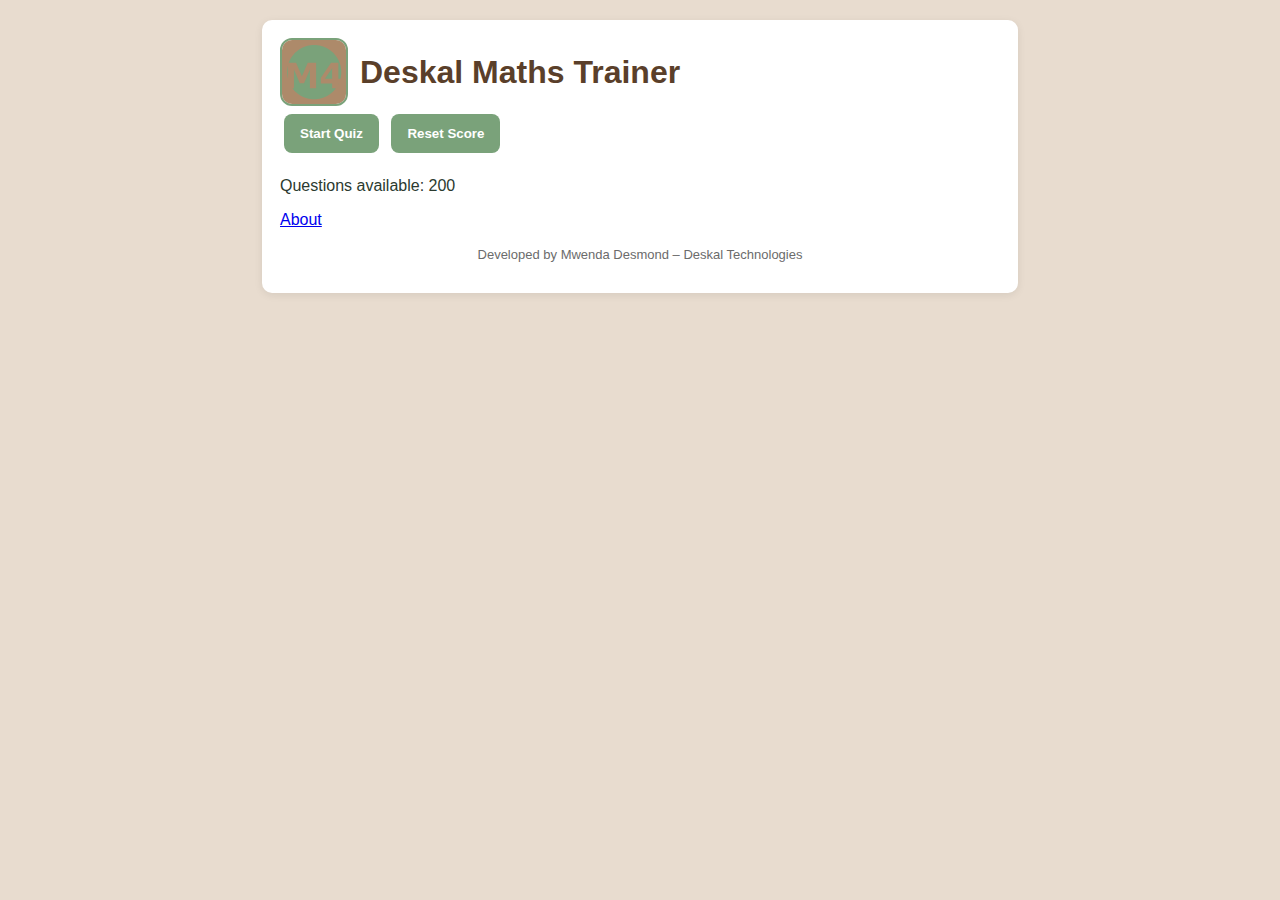
<file: index.html>
<!doctype html>
<html>
<head>
  <meta charset="utf-8">
  <meta name="viewport" content="width=device-width, initial-scale=1">
  <title>Deskal Maths Trainer</title>
  <link rel="stylesheet" href="style.css">
</head>
<body>
  <div class="container">
    <header>
      <img src="icon.png" alt="icon" class="icon">
      <h1>Deskal Maths Trainer</h1>
    </header>

    <main id="main">
      <div id="menu">
        <button id="startBtn">Start Quiz</button>
        <button id="resetBtn">Reset Score</button>
        <p id="total"></p>
      </div>

      <div id="quiz" style="display:none;">
        <div id="qnum"></div>
        <div id="qtext"></div>
        <input id="answerInput" type="text" placeholder="Type your answer here" inputmode="numeric" />
        <div id="feedback"></div>
        <div class="controls">
          <button id="checkBtn">Check Answer</button>
          <button id="nextBtn" style="display:none;">Next</button>
        </div>
        <div id="score"></div>
      </div>

      <div id="aboutLink"><a href="about.html">About</a></div>
    </main>

    <footer>
      <p>Developed by Mwenda Desmond – Deskal Technologies</p>
    </footer>
  </div>
  <script src="script.js"></script>
</body>
</html>
</file>
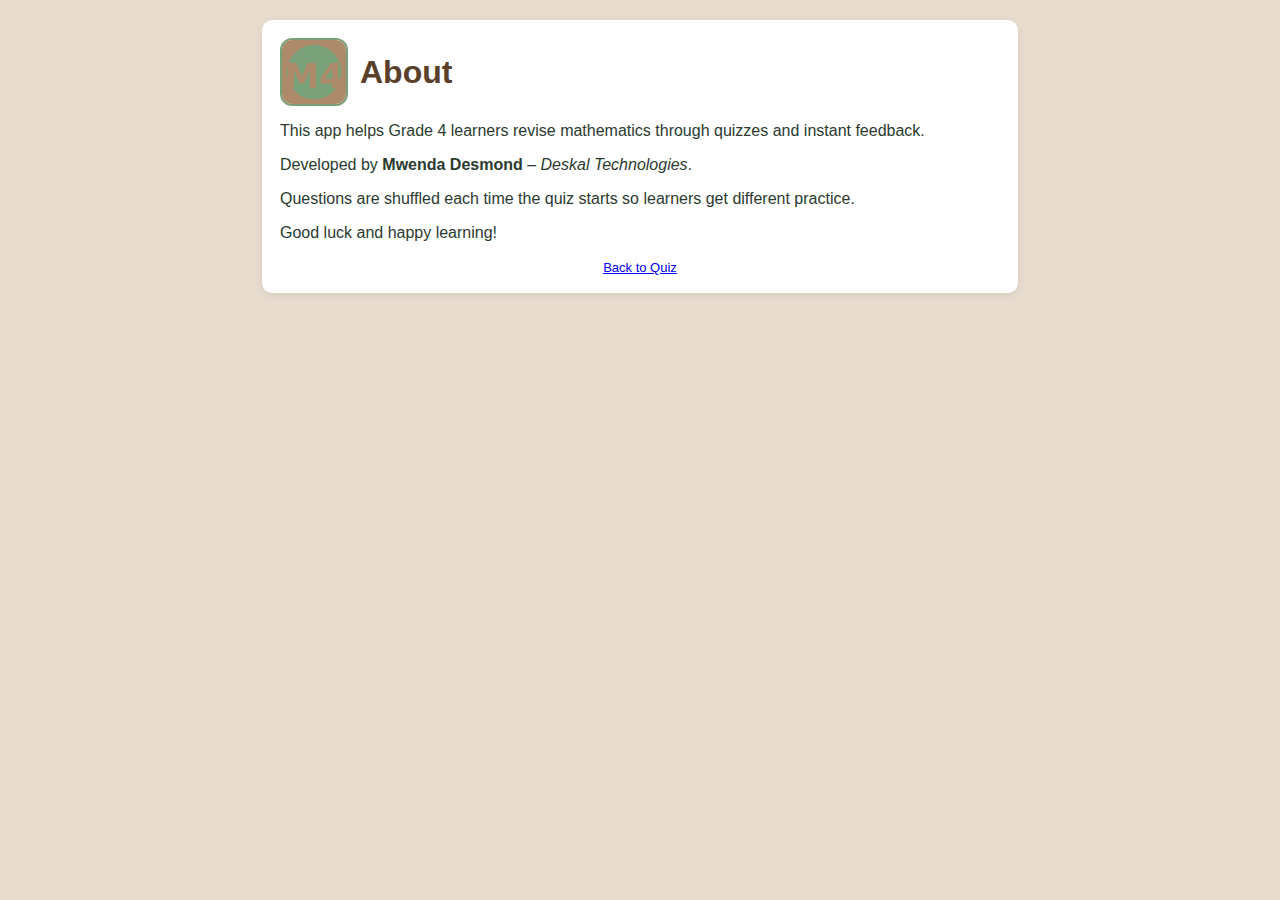
<file: about.html>
<!doctype html>
<html>
<head><meta charset="utf-8"><meta name="viewport" content="width=device-width,initial-scale=1"><title>About - Deskal Maths Trainer</title>
<link rel="stylesheet" href="style.css"></head>
<body>
  <div class="container">
    <header>
      <img src="icon.png" alt="icon" class="icon">
      <h1>About</h1>
    </header>
    <main>
      <p>This app helps Grade 4 learners revise mathematics through quizzes and instant feedback.</p>
      <p>Developed by <strong>Mwenda Desmond</strong> – <em>Deskal Technologies</em>.</p>
      <p>Questions are shuffled each time the quiz starts so learners get different practice.</p>
      <p>Good luck and happy learning!</p>
    </main>
    <footer><a href="index.html">Back to Quiz</a></footer>
  </div>
</body>
</html>
</file>
<file: style.css>
body{font-family:Arial,Helvetica,sans-serif;background:#e8dccf;color:#2b3a2f;margin:0;padding:0}
.container{max-width:720px;margin:20px auto;padding:18px;background:#fff;border-radius:10px;box-shadow:0 2px 8px rgba(0,0,0,0.08)}
header{display:flex;align-items:center;gap:12px}
.icon{width:64px;height:64px;border-radius:12px;border:2px solid #7aa27a}
h1{color:#5a3f2a;margin:0}
button{padding:12px 16px;margin:8px 4px;border-radius:8px;border:none;background:#7aa27a;color:white;font-weight:bold;cursor:pointer}
input#answerInput{width:100%;padding:12px;border-radius:8px;border:1px solid #c3b59e;margin-top:10px;font-size:16px}
.choiceBtn{display:block;width:100%;text-align:left;padding:12px;margin:6px 0;background:#d8e6d6;border-radius:8px;border:1px solid #c3d6c2}
#qtext{font-size:20px;margin-top:12px}
#feedback{font-weight:bold;margin-top:12px}
#score{margin-top:12px;font-size:16px}
.controls{margin-top:10px}
#aboutLink{margin-top:16px}
footer{margin-top:18px;text-align:center;color:#6b6b6b;font-size:13px}
</file>
